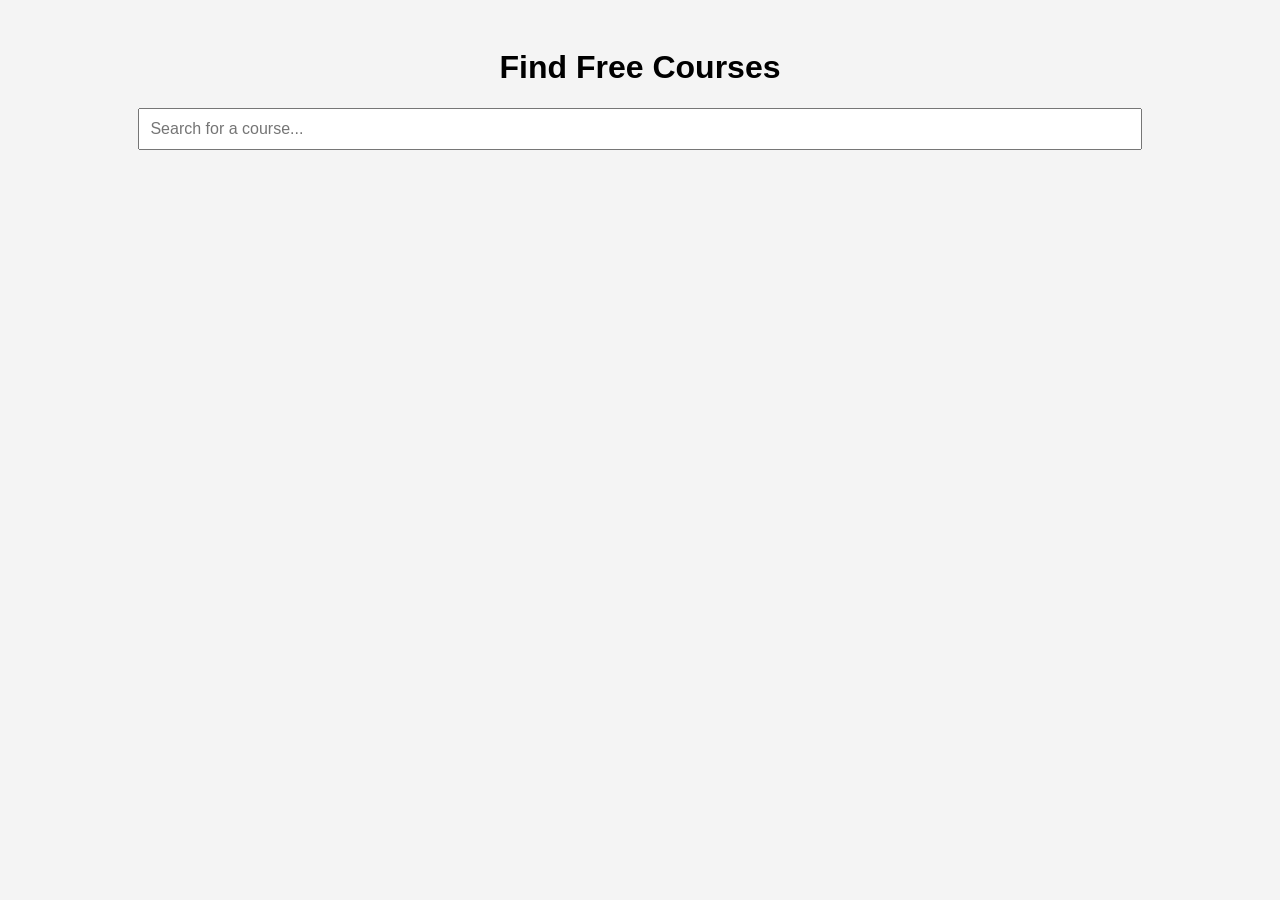
<file: index.html>
<!DOCTYPE html>
<html lang="en">
<head>
    <meta charset="UTF-8">
    <meta name="viewport" content="width=device-width, initial-scale=1.0">
    <title>Free Courses Finder</title>
    <link rel="stylesheet" href="styles.css">
</head>
<body>
    <header>
        <h1>Find Free Courses</h1>
        <input type="text" id="searchBox" placeholder="Search for a course...">
    </header>

    <div id="course-list">
        <!-- Course links will be added here by JavaScript -->
    </div>

    <script src="script.js"></script>
</body>
</html>
</file>
<file: styles.css>
body {
    font-family: Arial, sans-serif;
    text-align: center;
    background-color: #f4f4f4;
}
header {
    padding: 20px;
}
input {
    width: 80%;
    padding: 10px;
    font-size: 16px;
}
#course-list {
    margin-top: 20px;
}
.course-item {
    background: white;
    padding: 10px;
    margin: 10px auto;
    width: 80%;
    box-shadow: 0px 0px 5px #aaa;
}
.course-item a {
    text-decoration: none;
    color: blue;
}
</file>
